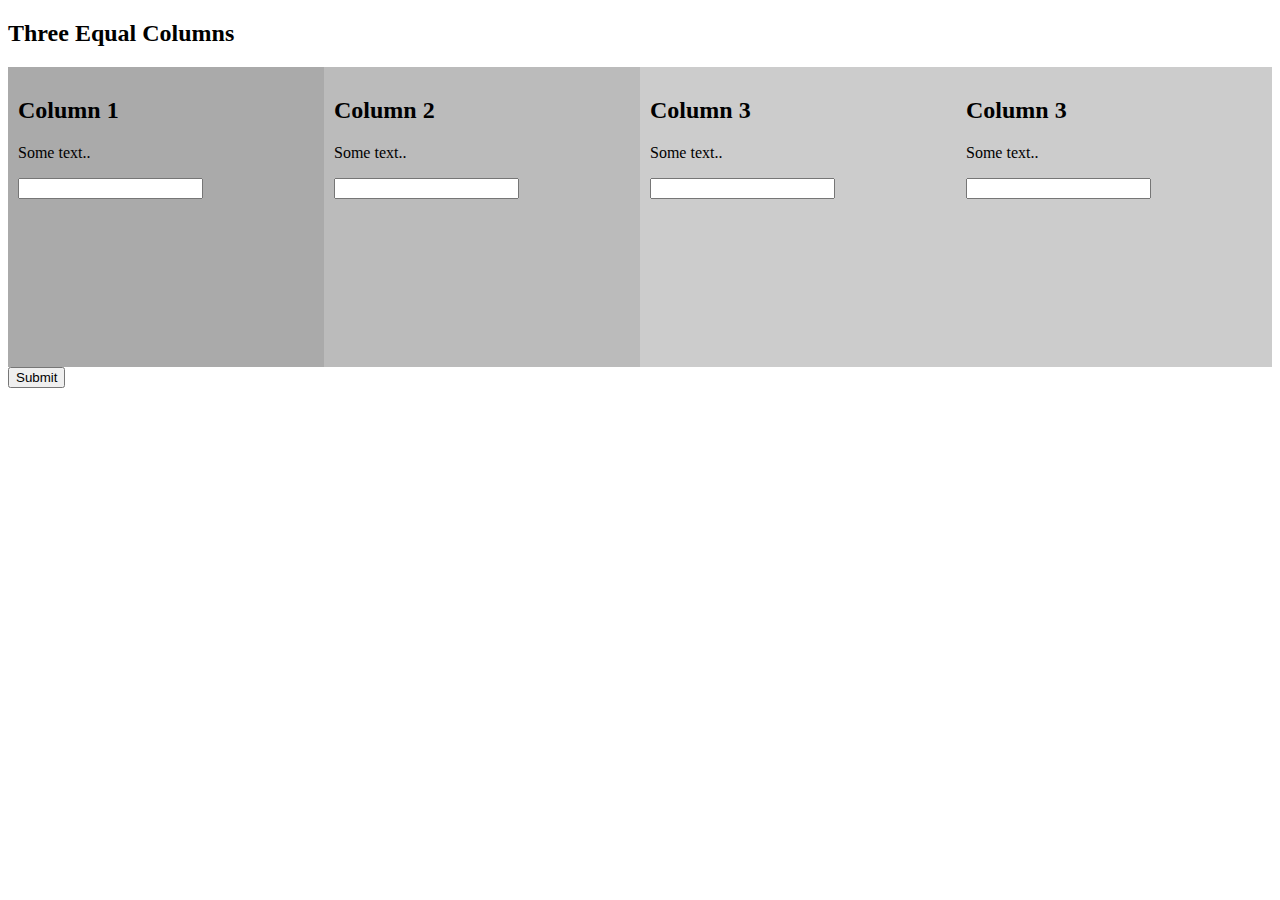
<file: flask_app/templates/hor_form.html>
<!DOCTYPE html>
<html>
<head>
<meta name="viewport" content="width=device-width, initial-scale=1">
<style>
* {
    box-sizing: border-box;
}

/* Create three equal columns that floats next to each other */
.column {
    float: left;
    width: 25%;
    padding: 10px;
    height: 300px; /* Should be removed. Only for demonstration */
}

/* Clear floats after the columns */
.row:after {
    content: "";
    display: table;
    clear: both;
}
</style>
</head>
<body>

<h2>Three Equal Columns</h2>

<form method="POST">
<div class="row">
  <div class="column" style="background-color:#aaa;">
    <h2>Column 1</h2>
    <p>Some text..</p>
       <input type="text" name="A">
  </div>
  <div class="column" style="background-color:#bbb;">
    <h2>Column 2</h2>
    <p>Some text..</p>
    <input type="text" name="B">
  </div>
  <div class="column" style="background-color:#ccc;">
    <h2>Column 3</h2>
    <p>Some text..</p>
    <input type="text" name="C">
  </div>
    <div class="column" style="background-color:#ccc;">
    <h2>Column 3</h2>
    <p>Some text..</p>
    <input type="text" name="D">

  </div>
       <br><br>
  <input type="submit">
</div>
</form>

</body>
</html>
</file>
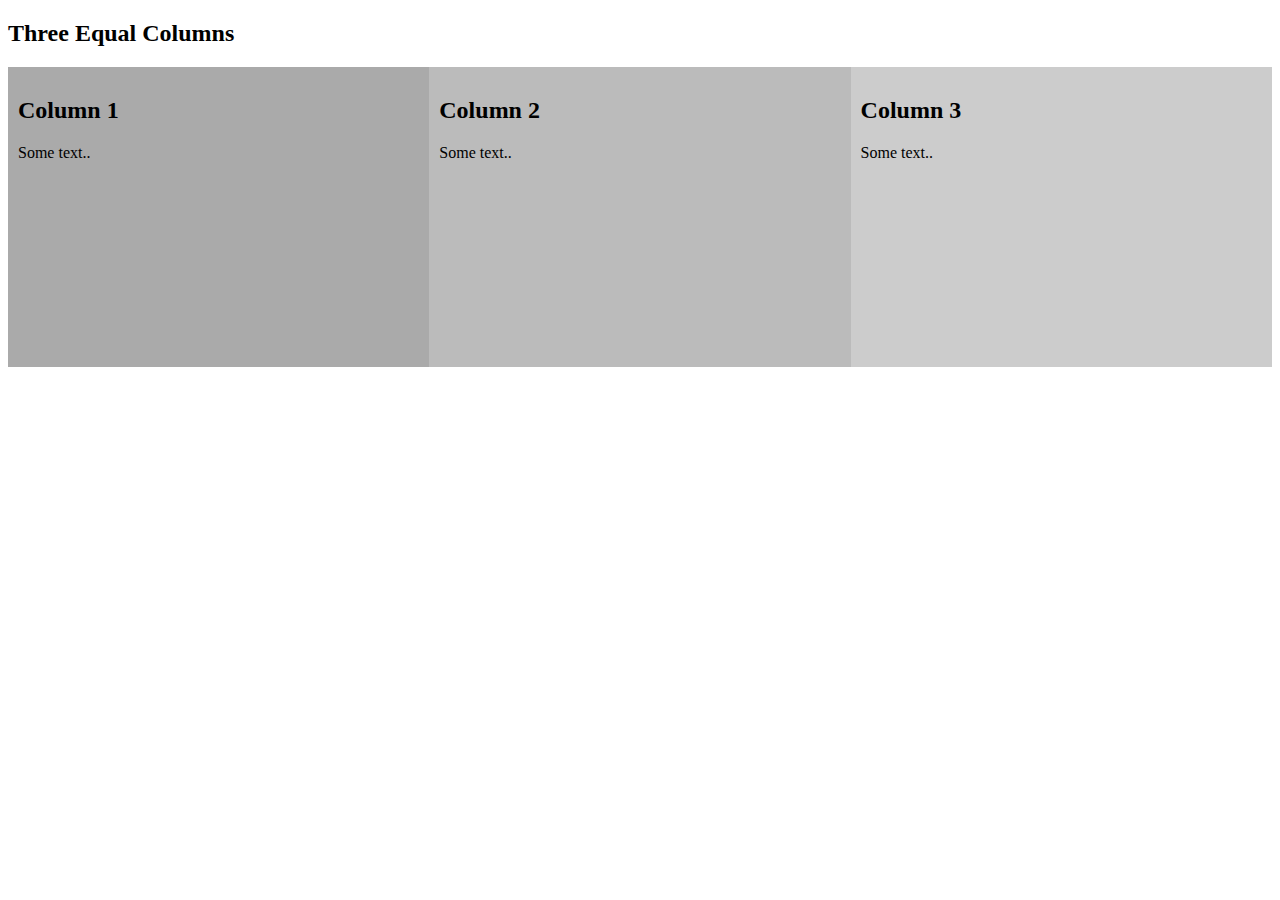
<file: flask_app/templates/w3_school_3col.html>
<!DOCTYPE html>
<html>
<head>
<meta name="viewport" content="width=device-width, initial-scale=1">
<style>
* {
    box-sizing: border-box;
}

/* Create three equal columns that floats next to each other */
.column {
    float: left;
    width: 33.33%;
    padding: 10px;
    height: 300px; /* Should be removed. Only for demonstration */
}

/* Clear floats after the columns */
.row:after {
    content: "";
    display: table;
    clear: both;
}
</style>
</head>
<body>

<h2>Three Equal Columns</h2>

<div class="row">
  <div class="column" style="background-color:#aaa;">
    <h2>Column 1</h2>
    <p>Some text..</p>
  </div>
  <div class="column" style="background-color:#bbb;">
    <h2>Column 2</h2>
    <p>Some text..</p>
  </div>
  <div class="column" style="background-color:#ccc;">
    <h2>Column 3</h2>
    <p>Some text..</p>
  </div>
</div>

</body>
</html>
</file>
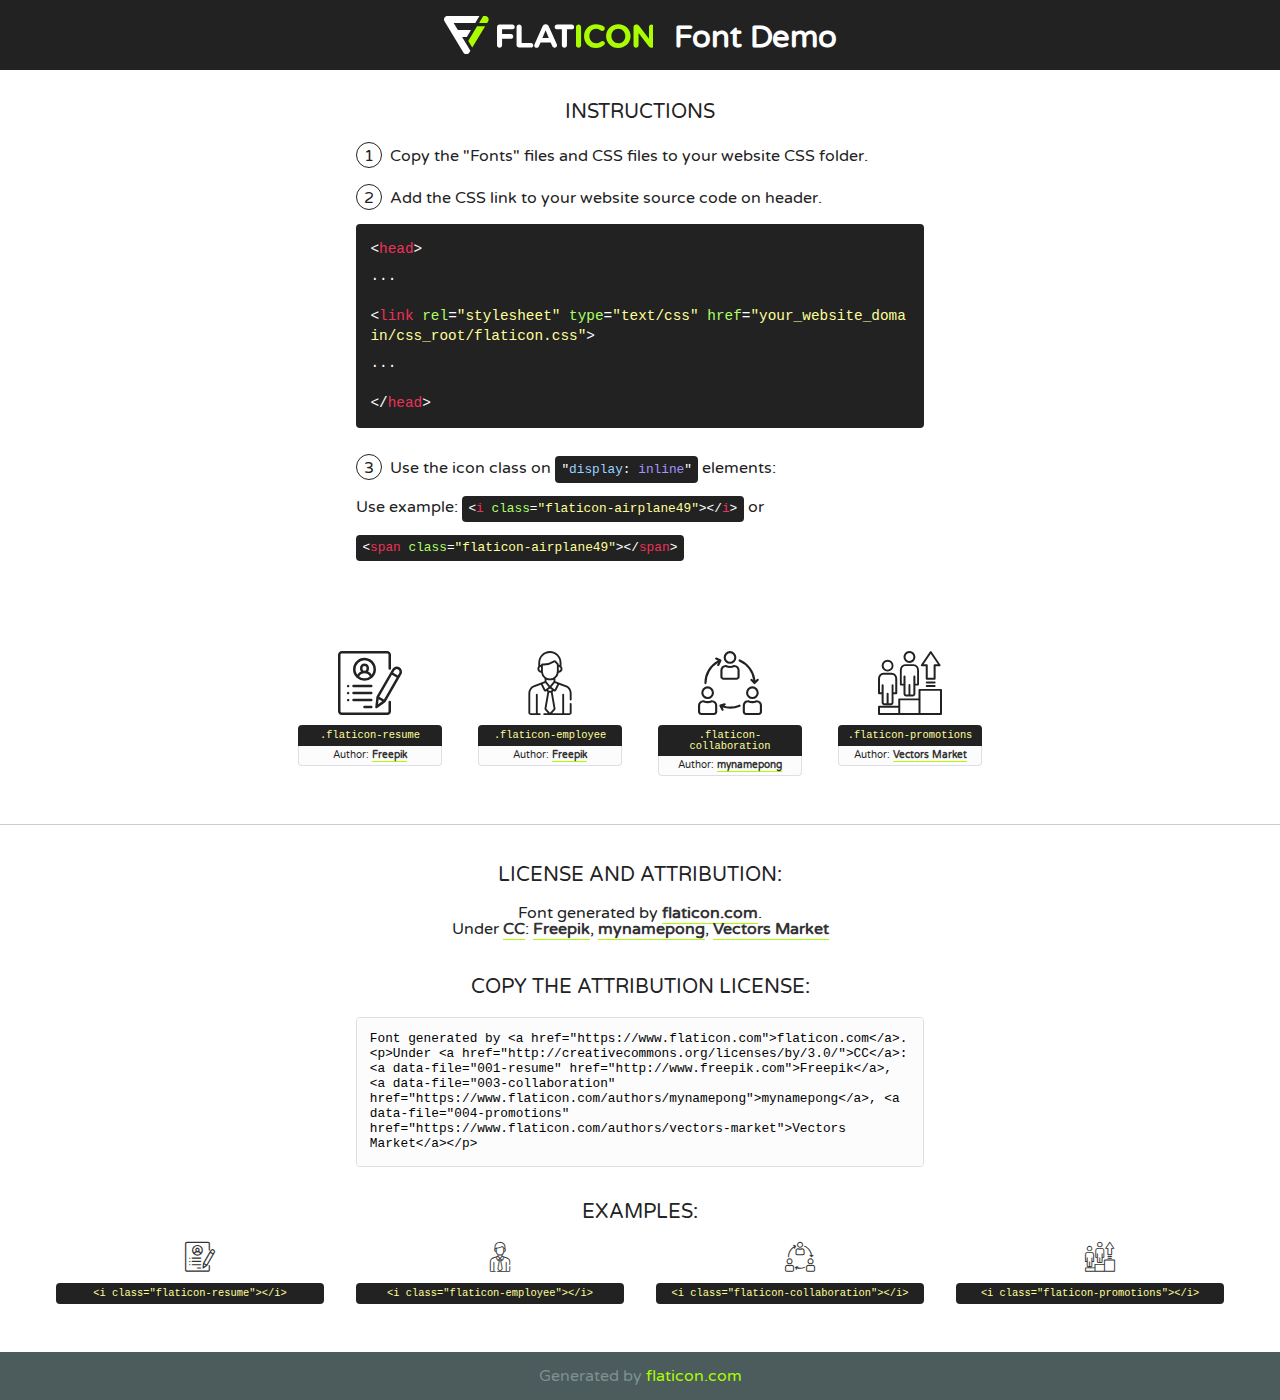
<file: flask_app/static/fonts/flaticon/font/flaticon.html>
<!DOCTYPE html>
<!--
  Flaticon icon font: Flaticon
  Creation date: 03/12/2018 06:50
-->
<html>
<!DOCTYPE html>
<html>

<head>
    <title>Flaticon WebFont</title>
    <link href="http://fonts.googleapis.com/css?family=Varela+Round" rel="stylesheet" type="text/css" />
    <link rel="stylesheet" type="text/css" href="flaticon.css">
    <meta charset="UTF-8">
    <style>
    html, body, div, span, applet, object, iframe,
    h1, h2, h3, h4, h5, h6, p, blockquote, pre,
    a, abbr, acronym, address, big, cite, code,
    del, dfn, em, img, ins, kbd, q, s, samp,
    small, strike, strong, sub, sup, tt, var,
    b, u, i, center,
    dl, dt, dd, ol, ul, li,
    fieldset, form, label, legend,
    table, caption, tbody, tfoot, thead, tr, th, td,
    article, aside, canvas, details, embed, 
    figure, figcaption, footer, header, hgroup, 
    menu, nav, output, ruby, section, summary,
    time, mark, audio, video {
        margin: 0;
        padding: 0;
        border: 0;
        font-size: 100%;
        font: inherit;
        vertical-align: baseline;
    }
    /* HTML5 display-role reset for older browsers */
    article, aside, details, figcaption, figure, 
    footer, header, hgroup, menu, nav, section {
        display: block;
    }
    body {
        line-height: 1;
    }
    ol, ul {
        list-style: none;
    }
    blockquote, q {
        quotes: none;
    }
    blockquote:before, blockquote:after,
    q:before, q:after {
        content: '';
        content: none;
    }
    table {
        border-collapse: collapse;
        border-spacing: 0;
    }
    body {
        font-family: 'Varela Round', Helvetica, Arial, sans-serif;
        font-size: 16px;
        color: #222;
    }
    a {
        color: #333;
        border-bottom: 1px solid #a9fd00;
        font-weight: bold;
        text-decoration: none;
    }
    * {
        -moz-box-sizing: border-box;
        -webkit-box-sizing: border-box;
        box-sizing: border-box;
        margin: 0;
        padding: 0;
    }
    [class^="flaticon-"]:before, [class*=" flaticon-"]:before, [class^="flaticon-"]:after, [class*=" flaticon-"]:after {
        font-family: Flaticon;
        font-size: 30px;
        font-style: normal;
        margin-left: 20px;
        color: #333;
    }
    .wrapper {
        max-width: 600px;
        margin: auto;
        padding: 0 1em;
    }
    .title {
        font-size: 1.25em;
        text-align: center;
        margin-bottom: 1em;
        text-transform: uppercase;
    }
    header {
        text-align: center;
        background-color: #222;
        color: #fff;
        padding: 1em;
    }
    header .logo {
        width: 210px;
        height: 38px;
        display: inline-block;
        vertical-align: middle;
        margin-right: 1em;
        border: none;
    }
    header strong {
        font-size: 1.95em;
        font-weight: bold;
        vertical-align: middle;
        margin-top: 5px;
        display: inline-block;
    }
    .demo {
        margin: 2em auto;
        line-height: 1.25em;
    }
    .demo ul li {
        margin-bottom: 1em;
    }
    .demo ul li .num {
        color: #222;
        border-radius: 20px;
        display: inline-block;
        width: 26px;
        padding: 3px;
        height: 26px;
        text-align: center;
        margin-right: 0.5em;
        border: 1px solid #222;
    }
    .demo ul li code {
        background-color: #222;
        border-radius: 4px;
        padding: 0.25em 0.5em;
        display: inline-block;
        color: #fff;
        font-family: Consolas,Monaco,Lucida Console,Liberation Mono,DejaVu Sans Mono,Bitstream Vera Sans Mono,Courier New, monospace;
        font-weight: lighter;
        margin-top: 1em;
        font-size: 0.8em;
        word-break: break-all;
    }
    .demo ul li code.big {
        padding: 1em;
        font-size: 0.9em;
    }
    .demo ul li code .red {
        color: #EF3159;
    }
    .demo ul li code .green {
        color: #ACFF65;
    }
    .demo ul li code .yellow {
        color: #FFFF99;
    }
    .demo ul li code .blue {
        color: #99D3FF;
    }
    .demo ul li code .purple {
        color: #A295FF;
    }
    .demo ul li code .dots {
        margin-top: 0.5em;
        display: block;
    }
    #glyphs {
        border-bottom: 1px solid #ccc;
        padding: 2em 0;
        text-align: center;
    }
    .glyph {
        display: inline-block;
        width: 9em;
        margin: 1em;
        text-align: center;
        vertical-align: top;
        background: #FFF;
    }
    .glyph .glyph-icon {
        padding: 10px;
        display: block;
        font-family:"Flaticon";
        font-size: 64px;
        line-height: 1;
    }
    .glyph .glyph-icon:before {
        font-size: 64px;
        color: #222;
        margin-left: 0;
    }
    .class-name {
        font-size: 0.65em;
        background-color: #222;
        color: #fff;
        border-radius: 4px 4px 0 0;
        padding: 0.5em;
        color: #FFFF99;
        font-family: Consolas,Monaco,Lucida Console,Liberation Mono,DejaVu Sans Mono,Bitstream Vera Sans Mono,Courier New, monospace;
    }
    .author-name {
        font-size: 0.6em;
        background-color: #fcfcfd;
        border: 1px solid #DEDEE4;
        border-top: 0;
        border-radius: 0 0 4px 4px;
        padding: 0.5em;
    }
    .class-name:last-child {
        font-size: 10px;
        color:#888;
    }
    .class-name:last-child a {
        font-size: 10px;
        color:#555;
    }
    .class-name:last-child a:hover {
        color:#a9fd00;
    }
    .glyph > input {
        display: block;
        width: 100px;
        margin: 5px auto;
        text-align: center;
        font-size: 12px;
        cursor: text;
    }
    .glyph > input.icon-input {
        font-family:"Flaticon";
        font-size: 16px;
        margin-bottom: 10px;
    }
    .attribution .title {
        margin-top: 2em;
    }
    .attribution textarea {
        background-color: #fcfcfd;
        padding: 1em;
        border: none;
        box-shadow: none;
        border: 1px solid #DEDEE4;
        border-radius: 4px;
        resize: none;
        width: 100%;
        height: 150px;
        font-size: 0.8em;
        font-family: Consolas,Monaco,Lucida Console,Liberation Mono,DejaVu Sans Mono,Bitstream Vera Sans Mono,Courier New, monospace;
        -webkit-appearance: none;
    }
    .iconsuse {
        margin: 2em auto;
        text-align: center;
        max-width: 1200px;
    }
    .iconsuse:after {
        content: '';
        display: table;
        clear: both;
    }
    .iconsuse .image {
        float: left;
        width: 25%;
        padding: 0 1em;
    }
    .iconsuse .image p {
        margin-bottom: 1em;
    }
    .iconsuse .image span {
        display: block;
        font-size: 0.65em;
        background-color: #222;
        color: #fff;
        border-radius: 4px;
        padding: 0.5em;
        color: #FFFF99;
        margin-top: 1em;
        font-family: Consolas,Monaco,Lucida Console,Liberation Mono,DejaVu Sans Mono,Bitstream Vera Sans Mono,Courier New, monospace;
    }
    #footer {
        text-align: center;
        background-color: #4C5B5C;
        color: #7c9192;
        padding: 1em;
    }
    #footer a {
        border: none;
        color: #a9fd00;
        font-weight: normal;
    }
    @media (max-width: 960px) {
        .iconsuse .image {
            width: 50%;
        }
    }
    @media (max-width: 560px) {
        .iconsuse .image {
            width: 100%;
        }
    }
    </style>
</head>

<body class="characters-off">

    <header>
        <a href="https://www.flaticon.com" target="_blank" class="logo">
            <svg version="1.1" xmlns="http://www.w3.org/2000/svg" xmlns:xlink="http://www.w3.org/1999/xlink" xmlns:a="http://ns.adobe.com/AdobeSVGViewerExtensions/3.0/" viewBox="0 0 560.875 102.036" enable-background="new 0 0 560.875 102.036" xml:space="preserve">
                <defs>
                </defs>
                <g>
                    <g class="letters">
                        <path fill="#ffffff" d="M141.596,29.675c0-3.777,2.985-6.767,6.764-6.767h34.438c3.426,0,6.15,2.728,6.15,6.15
                        c0,3.43-2.724,6.149-6.15,6.149h-27.674v13.091h23.719c3.429,0,6.151,2.724,6.151,6.15c0,3.43-2.723,6.149-6.151,6.149h-23.719
                        v17.574c0,3.773-2.986,6.761-6.764,6.761c-3.779,0-6.764-2.989-6.764-6.761V29.675z"></path>
                        <path fill="#ffffff" d="M193.844,29.149c0-3.781,2.985-6.767,6.764-6.767c3.776,0,6.763,2.985,6.763,6.767v42.957h25.039
                        c3.426,0,6.149,2.726,6.149,6.153c0,3.425-2.723,6.15-6.149,6.15h-31.802c-3.779,0-6.764-2.986-6.764-6.768V29.149z"></path>
                        <path fill="#ffffff" d="M241.891,75.71l21.438-48.407c1.492-3.341,4.215-5.357,7.906-5.357h0.792
                        c3.686,0,6.323,2.017,7.815,5.357l21.439,48.407c0.436,0.967,0.701,1.845,0.701,2.723c0,3.602-2.809,6.501-6.414,6.501
                        c-3.161,0-5.269-1.845-6.499-4.655l-4.132-9.661h-27.059l-4.301,10.102c-1.144,2.631-3.426,4.214-6.237,4.214
                        c-3.517,0-6.24-2.81-6.24-6.325C241.1,77.64,241.451,76.677,241.891,75.71z M279.932,58.666l-8.521-20.297l-8.526,20.297H279.932
                        z"></path>
                        <path fill="#ffffff" d="M314.864,35.387H301.86c-3.429,0-6.239-2.813-6.239-6.238c0-3.429,2.811-6.24,6.239-6.24h39.533
                        c3.426,0,6.237,2.811,6.237,6.24c0,3.425-2.811,6.238-6.237,6.238h-13.001v42.785c0,3.773-2.99,6.761-6.764,6.761
                        c-3.779,0-6.764-2.989-6.764-6.761V35.387z"></path>
                        <path fill="#A9FD00" d="M352.615,29.149c0-3.781,2.985-6.767,6.767-6.767c3.774,0,6.761,2.985,6.761,6.767v49.024
                        c0,3.773-2.987,6.761-6.761,6.761c-3.781,0-6.767-2.989-6.767-6.761V29.149z"></path>
                        <path fill="#A9FD00" d="M374.132,53.836v-0.179c0-17.481,13.178-31.801,32.065-31.801c9.22,0,15.459,2.458,20.557,6.238
                        c1.402,1.054,2.637,2.985,2.637,5.357c0,3.692-2.985,6.59-6.681,6.59c-1.845,0-3.071-0.702-4.044-1.319
                        c-3.776-2.813-7.729-4.393-12.562-4.393c-10.364,0-17.831,8.611-17.831,19.154v0.173c0,10.542,7.291,19.329,17.831,19.329
                        c5.715,0,9.492-1.756,13.359-4.834c1.049-0.874,2.458-1.491,4.039-1.491c3.429,0,6.325,2.813,6.325,6.236
                        c0,2.106-1.056,3.78-2.282,4.834c-5.539,4.834-12.036,7.733-21.878,7.733C387.572,85.464,374.132,71.493,374.132,53.836z"></path>
                        <path fill="#A9FD00" d="M433.009,53.836v-0.179c0-17.481,13.79-31.801,32.766-31.801c18.981,0,32.592,14.143,32.592,31.628v0.173
                        c0,17.483-13.785,31.807-32.769,31.807C446.625,85.464,433.009,71.32,433.009,53.836z M484.224,53.836v-0.179
                        c0-10.539-7.725-19.326-18.626-19.326c-10.893,0-18.449,8.611-18.449,19.154v0.173c0,10.542,7.73,19.329,18.626,19.329
                        C476.676,72.986,484.224,64.378,484.224,53.836z"></path>
                        <path fill="#A9FD00" d="M506.233,29.321c0-3.774,2.99-6.763,6.767-6.763h1.401c3.252,0,5.183,1.583,7.029,3.953l26.093,34.265
                        V29.059c0-3.692,2.99-6.677,6.681-6.677c3.683,0,6.671,2.985,6.671,6.677v48.934c0,3.78-2.987,6.765-6.764,6.765h-0.436
                        c-3.257,0-5.188-1.581-7.034-3.953l-27.056-35.492v32.944c0,3.687-2.985,6.676-6.678,6.676c-3.683,0-6.673-2.989-6.673-6.676
                        V29.321z"></path>
                    </g>
                    <g class="insignia">
                        <path fill="#ffffff" d="M48.372,56.137h12.517l11.156-18.537H37.186L25.688,18.539h57.825L94.668,0H9.271
                        C5.925,0,2.842,1.801,1.198,4.716c-1.644,2.907-1.593,6.482,0.134,9.343l50.38,83.501c1.678,2.781,4.689,4.476,7.938,4.476
                        c3.246,0,6.257-1.695,7.935-4.476l2.898-4.804L48.372,56.137z"></path>
                        <g class="i">
                            <path fill="#A9FD00" d="M93.575,18.539h0.031v0.004l21.652,0.004l2.705-4.488c1.727-2.861,1.778-6.436,0.133-9.343
                            C116.454,1.801,113.371,0,110.026,0h-5.294L93.575,18.539z"></path>
                            <polygon fill="#A9FD00" points="88.291,27.356 64.725,66.486 75.519,84.404 109.942,27.356"></polygon>
                        </g>
                    </g>
                </g>
            </svg>
        </a>
        <strong>Font Demo</strong>
    </header>


    <section class="demo wrapper">

        <p class="title">Instructions</p>

        <ul>
            <li>
                <span class="num">1</span>Copy the "Fonts" files and CSS files to your website CSS folder.
            </li>
            <li>
                <span class="num">2</span>Add the CSS link to your website source code on header.
                <code class="big">
                    &lt;<span class="red">head</span>&gt;
                    <br/><span class="dots">...</span>
                    <br/>&lt;<span class="red">link</span> <span class="green">rel</span>=<span class="yellow">"stylesheet"</span> <span class="green">type</span>=<span class="yellow">"text/css"</span> <span class="green">href</span>=<span class="yellow">"your_website_domain/css_root/flaticon.css"</span>&gt;
                    <br/><span class="dots">...</span>
                    <br/>&lt;/<span class="red">head</span>&gt;
                </code>
            </li>

            <li>
                <p>
                    <span class="num">3</span>Use the icon class on <code>"<span class="blue">display</span>:<span class="purple"> inline</span>"</code> elements:
                    <br />
                    Use example: <code>&lt;<span class="red">i</span> <span class="green">class</span>=<span class="yellow">&quot;flaticon-airplane49&quot;</span>&gt;&lt;/<span class="red">i</span>&gt;</code> or <code>&lt;<span class="red">span</span> <span class="green">class</span>=<span class="yellow">&quot;flaticon-airplane49&quot;</span>&gt;&lt;/<span class="red">span</span>&gt;</code>
            </li>
        </ul>

    </section>




   <section id="glyphs">          
    
      
        <div class="glyph"><div class="glyph-icon flaticon-resume"></div>
            <div class="class-name">.flaticon-resume</div>
            <div class="author-name">Author: <a data-file="001-resume" href="http://www.freepik.com">Freepik</a> </div> 
        </div>        
        
        <div class="glyph"><div class="glyph-icon flaticon-employee"></div>
            <div class="class-name">.flaticon-employee</div>
            <div class="author-name">Author: <a data-file="002-employee" href="http://www.freepik.com">Freepik</a> </div> 
        </div>        
        
        <div class="glyph"><div class="glyph-icon flaticon-collaboration"></div>
            <div class="class-name">.flaticon-collaboration</div>
            <div class="author-name">Author: <a data-file="003-collaboration" href="https://www.flaticon.com/authors/mynamepong">mynamepong</a> </div> 
        </div>        
        
        <div class="glyph"><div class="glyph-icon flaticon-promotions"></div>
            <div class="class-name">.flaticon-promotions</div>
            <div class="author-name">Author: <a data-file="004-promotions" href="https://www.flaticon.com/authors/vectors-market">Vectors Market</a> </div> 
        </div>        
        

    </section>



    <section class="attribution wrapper"   style="text-align:center;">

      <div class="title">License and attribution:</div><div class="attrDiv">Font generated by <a href="https://www.flaticon.com">flaticon.com</a>. <div><p>Under <a href="http://creativecommons.org/licenses/by/3.0/">CC</a>: <a data-file="001-resume" href="http://www.freepik.com">Freepik</a>, <a data-file="003-collaboration" href="https://www.flaticon.com/authors/mynamepong">mynamepong</a>, <a data-file="004-promotions" href="https://www.flaticon.com/authors/vectors-market">Vectors Market</a></p>  </div>
      </div>
      <div class="title">Copy the Attribution License:</div>

    <textarea onclick="this.focus();this.select();">Font generated by &lt;a href=&quot;https://www.flaticon.com&quot;&gt;flaticon.com&lt;/a&gt;. <p>Under <a href="http://creativecommons.org/licenses/by/3.0/">CC</a>: <a data-file="001-resume" href="http://www.freepik.com">Freepik</a>, <a data-file="003-collaboration" href="https://www.flaticon.com/authors/mynamepong">mynamepong</a>, <a data-file="004-promotions" href="https://www.flaticon.com/authors/vectors-market">Vectors Market</a></p>  
     </textarea>

    </section>

    <section class="iconsuse">

          <div class="title">Examples:</div>            
             
            <div class="image">
                <p>
                    <i class="glyph-icon flaticon-resume"></i> 
                    <span>&lt;i class=&quot;flaticon-resume&quot;&gt;&lt;/i&gt;</span>
                </p>
            </div>
            
            <div class="image">
                <p>
                    <i class="glyph-icon flaticon-employee"></i> 
                    <span>&lt;i class=&quot;flaticon-employee&quot;&gt;&lt;/i&gt;</span>
                </p>
            </div>
            
            <div class="image">
                <p>
                    <i class="glyph-icon flaticon-collaboration"></i> 
                    <span>&lt;i class=&quot;flaticon-collaboration&quot;&gt;&lt;/i&gt;</span>
                </p>
            </div>
            
            <div class="image">
                <p>
                    <i class="glyph-icon flaticon-promotions"></i> 
                    <span>&lt;i class=&quot;flaticon-promotions&quot;&gt;&lt;/i&gt;</span>
                </p>
            </div>
                       
        </div>
                            
    </section>

<div id="footer">
    <div>Generated by <a href="https://www.flaticon.com">flaticon.com</a>
    </div>
</div>



</body>
</html>
</file>
<file: flask_app/static/fonts/flaticon/font/flaticon.css>
/*
  	Flaticon icon font: Flaticon
  	Creation date: 03/12/2018 06:50
  	*/

@font-face {
  font-family: "Flaticon";
  src: url("./Flaticon.eot");
  src: url("./Flaticon.eot?#iefix") format("embedded-opentype"),
       url("./Flaticon.woff") format("woff"),
       url("./Flaticon.ttf") format("truetype"),
       url("./Flaticon.svg#Flaticon") format("svg");
  font-weight: normal;
  font-style: normal;
}

@media screen and (-webkit-min-device-pixel-ratio:0) {
  @font-face {
    font-family: "Flaticon";
    src: url("./Flaticon.svg#Flaticon") format("svg");
  }
}

[class^="flaticon-"]:before, [class*=" flaticon-"]:before,
[class^="flaticon-"]:after, [class*=" flaticon-"]:after {   
  font-family: Flaticon;
        font-size: 20px;
font-style: normal;
margin-left: 20px;
}

.flaticon-resume:before { content: "\f100"; }
.flaticon-employee:before { content: "\f101"; }
.flaticon-collaboration:before { content: "\f102"; }
.flaticon-promotions:before { content: "\f103"; }
</file>
